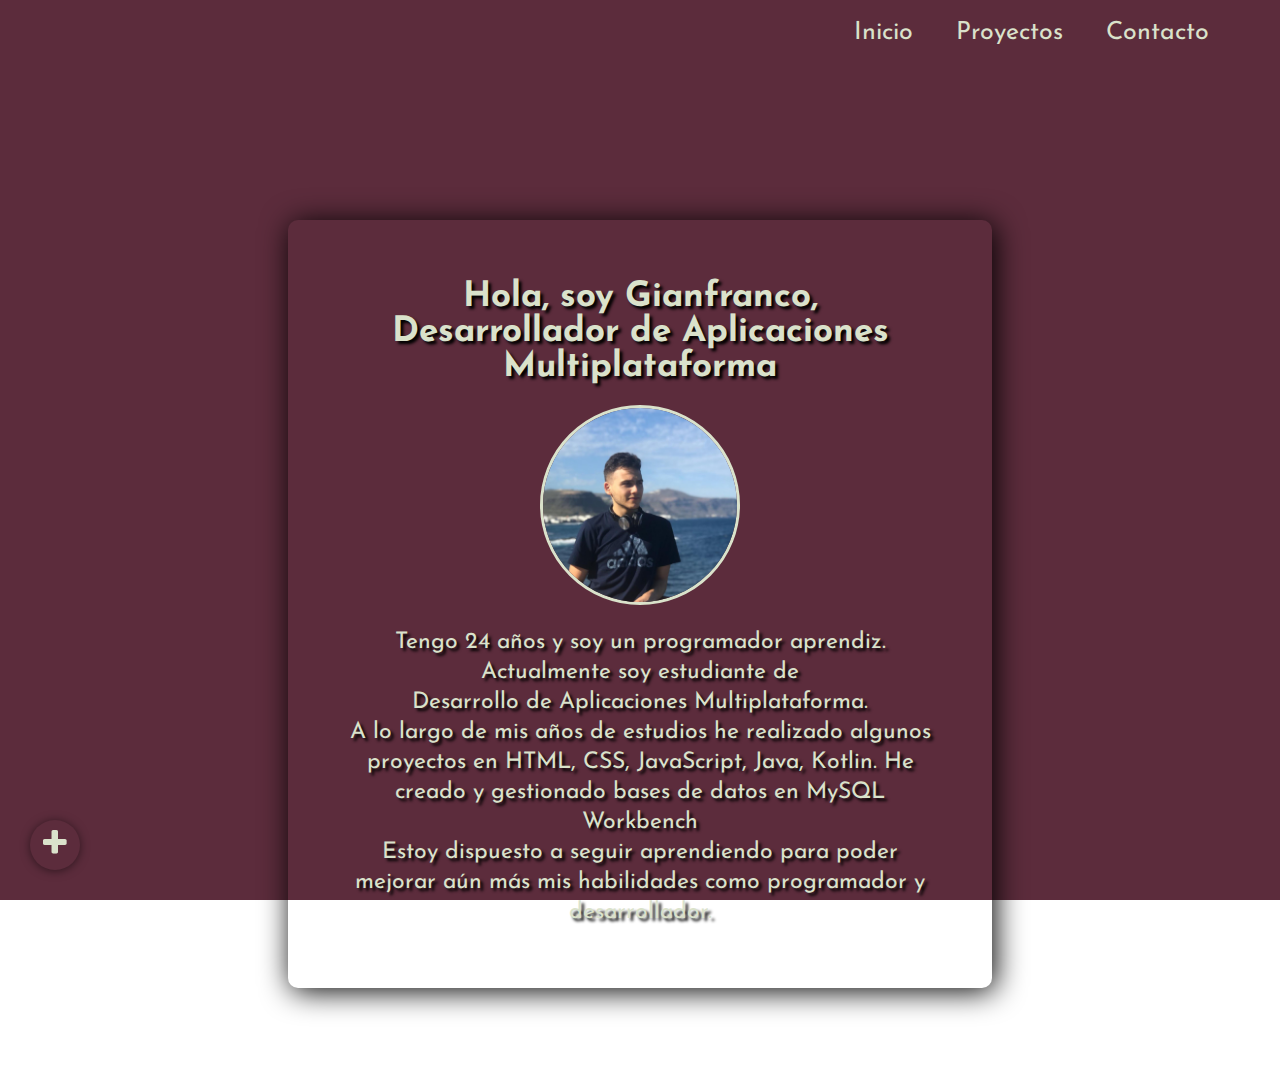
<file: index.html>
<!DOCTYPE html>
<html lang="es">
<head>
    <meta charset="UTF-8">
    <link rel="icon" type="image/png" sizes="32x32" href="img/logo2.jpg">
    <link rel="stylesheet" type="text/css" href="css/styles.css">
    <link rel="stylesheet" href="css/fontello.css">
    <link href="https://fonts.googleapis.com/css2?family=Josefin+Sans&display=swap" rel="stylesheet">
    <meta name="viewport" content="width=device-width, initial-scale=1.0">
    <title>Gianfranco Lombardo</title>
</head>
<body>

    <header class="header">
        <nav class="menu">
            <a href="index.html">Inicio</a>
            <a href="projects.html">Proyectos</a>
            <a href="contact.html">Contacto</a>
        </nav>
    </header>

    
    <div class="contenedor">
        <input type="checkbox" id="checkbox__main">
        <div class="redes">
            <a href="https://instagram.com" target="_blank" class="icon-instagram"></a>
            <a href="https://twitter.com" target="_blank" class="icon-twitter"></a>
            <a href="https://facebook.com" target="_blank" class="icon-facebook"></a>
            <a href="https://github.com" target="_blank" class="icon-github"></a>
        </div>
        <div class="checkbox__main">
            <label for="checkbox__main" class="icon-mas"></label>
        </div>
    </div>
    
    
    <div class="presentacion">
        <h1 class="titulo">Hola, soy Gianfranco,<br>Desarrollador de Aplicaciones Multiplataforma</h1>
        <div>
            <img src="./img/img.jpg" alt="Mi imagen" class="mi-imagen" onmouseover="activarAnimacion()" onmouseout="desactivarAnimacion()">
        </div>
        <p class="texto">Tengo 24 años y soy un programador aprendiz.
            Actualmente soy estudiante de<br>Desarrollo de Aplicaciones Multiplataforma.<br>
            A lo largo de mis años de estudios he realizado algunos proyectos en HTML, CSS, JavaScript, Java, Kotlin.
            He creado y gestionado bases de datos en MySQL Workbench<br>
            Estoy dispuesto a seguir aprendiendo para poder mejorar aún más mis habilidades como programador y desarrollador.
        </p>
    </div>

    <script src="js/efects.js"></script>

</body>
</html>
</file>
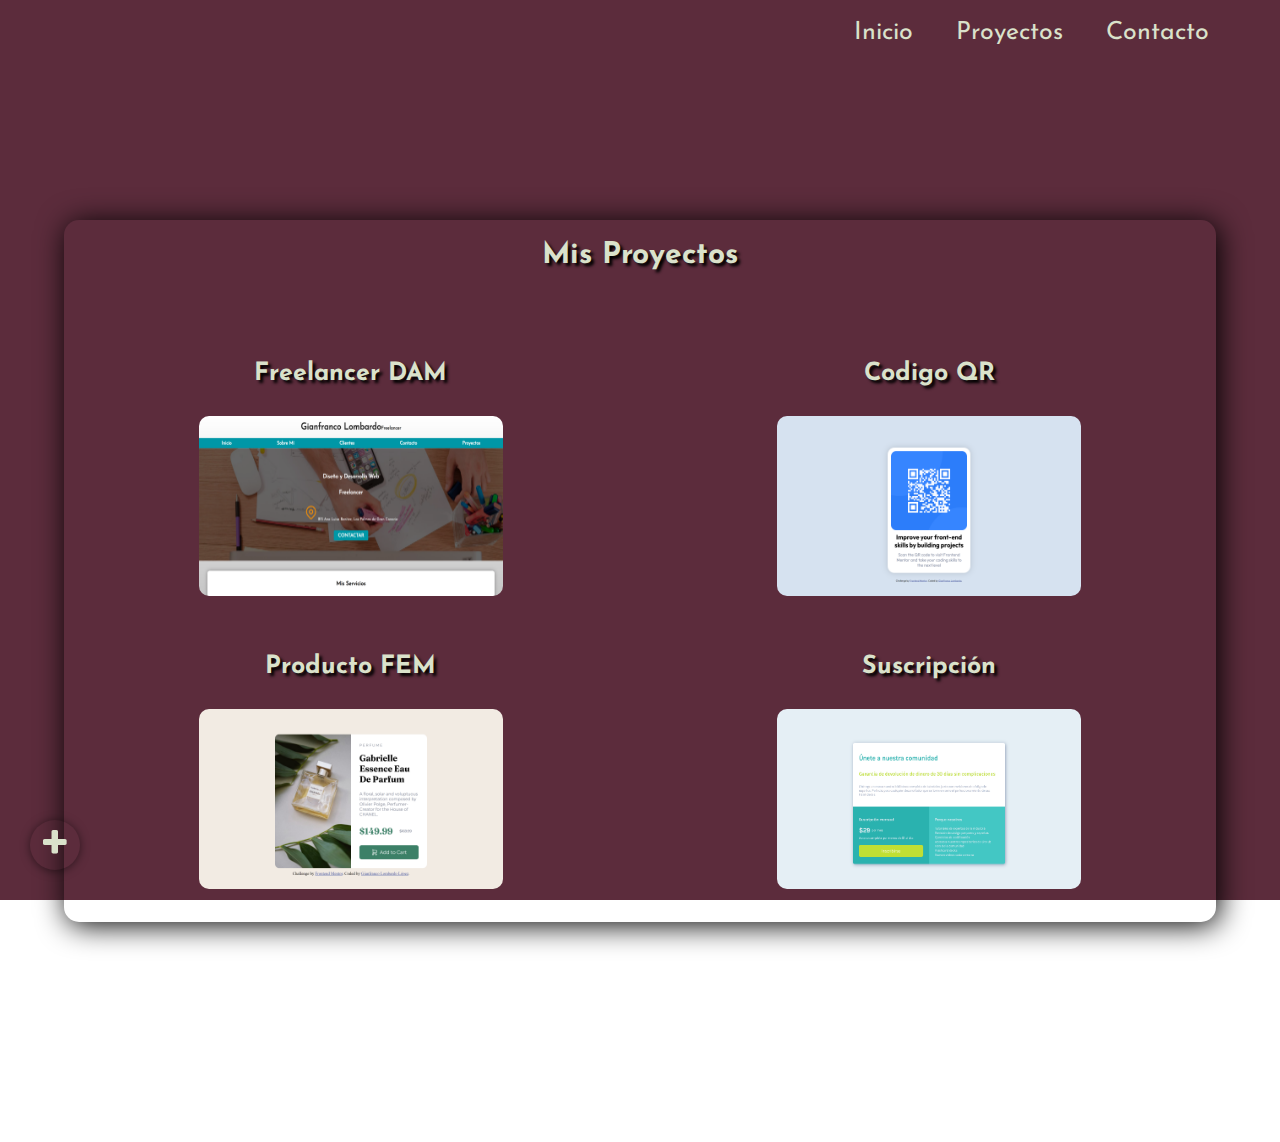
<file: projects.html>
<!DOCTYPE html>
<html lang="es">
<head>
    <meta charset="UTF-8">
    <meta http-equiv="X-UA-Compatible" content="IE=edge">
    <link rel="icon" type="image/png" sizes="32x32" href="/img/logo2.jpg">
    <link rel="stylesheet" type="text/css" href="css/styles.css">
    <link rel="stylesheet" href="css/fontello.css">
    <link href="https://fonts.googleapis.com/css2?family=Josefin+Sans&display=swap" rel="stylesheet">
    <meta name="viewport" content="width=device-width, initial-scale=1.0">
    <title>Gianfranco Lombardo</title>
</head>
<body>

    <header class="header">
        <nav class="menu">
            <a href="index.html">Inicio</a>
            <a href="projects.html">Proyectos</a>
            <a href="contact.html">Contacto</a>
        </nav>
    </header>
    
    <div class="contenedor">
        <input type="checkbox" id="checkbox__main">
        <div class="redes">
            <a href="https://instagram.com" target="_blank" class="icon-instagram"></a>
            <a href="https://twitter.com" target="_blank" class="icon-twitter"></a>
            <a href="https://facebook.com" target="_blank" class="icon-facebook"></a>
            <a href="https://github.com" target="_blank" class="icon-github"></a>
        </div>
        <div class="checkbox__main">
            <label for="checkbox__main" class="icon-mas"></label>
        </div>
    </div>
    
    <section class="caja__proyectos">
        <h2>Mis Proyectos</h2>
        <section class="proyectos"></section>
    </section>

    <script src="js/projects.js"></script>

</body>
</html>
</file>
<file: css/styles.css>
html {
    font-size: 62.5%;
    box-sizing: border-box;
}
    
*,*:before, *:after {
    box-sizing: inherit;
}

:root {
    --primario: #dae2cb;
    --secundario: #6cb6a5;
    --blanco: #fff;
    --negro: #000;
    --fontFamily: 'Josefin Sans', sans-serif;
}

* {
    margin: 0%;
    padding: 0%;
    font-family: var(--fontFamily)
}

body {
    width: 100%;
    background-image: url("../img/bg.png");
    background-size: 100% 100%;
    background-repeat: no-repeat;
    background-attachment: fixed;
}


/** CREACION DE ICONOS FLOTANTES **/


#checkbox__main {
    display: none;
}

.contenedor {
    position: fixed;
    bottom: 3rem;
    left: 3rem;
}

.redes a, .icon-mas {
    display: block;
    text-decoration: none;
    color: var(--primario);
    width: 5rem;
    height: 5rem;
    line-height: 5rem;
    text-align: center;
    border-radius: 50%;
    box-shadow: 0 .1rem 1rem rgba(0,0,0,0.5);
    transition: all 500ms ease;
    font-size: 3rem;
    margin: 0 auto;
}

.redes a:hover,
.icon-mas:hover {
    color: var(--secundario);
    background-color: rgb(234, 205, 178, 0.2);
}

.redes a {
    margin: 0;
    opacity: 0;
    visibility: hidden;
}

#checkbox__main:checked~ .redes a {
    margin-bottom: 1rem;
    opacity: 1;
    visibility: visible;
}

.icon-mas {
    cursor: pointer;
    font-size: 3rem;
    line-height: 5.2rem;
}


/** CREACION ENCABEZADO **/


.header {
    width: 100%;
    height: 5rem;
    position: absolute;
    top: 0;
    left: 0;
}

.menu {
    float: right;
    line-height: 7rem;
    margin-right: 4%;
}

.menu a {
    display: inline-block;
    padding: 2rem;
    line-height: normal;
    text-decoration: none;
    color: var(--primario);
    font-size: 2.5rem;
    transition: all .3s ease;
    border-bottom: .2rem solid transparent;
}

.menu a:hover {
    border-bottom: .2rem solid var(--primario)
}


/** CREACION CONTENIDO **/


.titulo {
    font-size: 3.5rem;
   
}

.texto {
    font-size: 2.3rem;
    line-height: 3rem;
}

.titulo,
.texto {
    color: var(--primario);
    margin: 2rem;
}

.presentacion {
    width: 55%;
    padding: 4rem;
    margin: 22rem auto 9rem auto;
    display: flex;
    flex-direction: column;
    text-align: center;
    border-radius: 1rem;
    box-shadow: 0.3rem 0.3rem 3rem var(--negro);
    text-shadow: 0.3rem 0.3rem 0.3rem var(--negro);
}

.mi-imagen {
    width: 20rem;
    height: 20rem;
    border-radius: 50%;
    border: 0.3rem solid var(--primario);
}

.animacion {
    animation: animacion 1.5s ease-in-out 1;
}

@keyframes animacion {
    0% {
        transform: rotateY(0deg);
    }
    100% {
        transform: rotateY(360deg);
    }
}


/** CREACION DE PROYECTO **/


.caja__proyectos {
    width: 90%;
    margin: 22rem auto;
    box-shadow: 0.3rem 0.3rem 3rem var(--negro);
    text-align: center;
    border-radius: 1.5rem
}

.caja__proyectos h2 {
    padding: 2rem;
    font-size: 3rem;
    font-family: 'Josefin Sans';
    color: var(--primario);
    font-weight: 700;
    text-shadow: 0.3rem 0.3rem 0.3rem var(--negro);
}

.proyectos {
    display: grid;
    margin: 5rem auto auto auto;
    grid-template-columns: repeat(2, 1fr);
    gap: 2.5rem;
    padding: 1rem;
    justify-items: center;
}

.proyectos article{
    width: 100%;
}

.proyectos img {
    height: 18rem;
    width: 55%;
    margin: 2rem auto;
    border-radius: 1rem;
    cursor: pointer;
}

.proyectos article:hover {
    transform: scale(1.2);
    transition: .5s;
}

.proyectos p {
    font-size: 2.5rem;
    font-weight: 700;
    padding: 1rem;
    color: var(--primario);
    text-shadow: 0.3rem 0.3rem 0.3rem var(--negro);
}


/** CREACION DE CONTACTO **/


.caja {
    margin: 10rem 20rem;
}

.formulario {
    width: 80%;
    margin: 22rem auto;
    padding: 4rem;
    box-shadow: 0.3rem 0.3rem 3rem var(--negro);
    border-radius: 1.5rem
}

.formulario fieldset {
    border: none;
}

.formulario legend {
    font-size: 3rem;
    font-weight: 700;
    margin-bottom: 3rem;
    color: var(--primario);
    text-shadow: .3rem .3rem .3rem var(--negro);
    border-bottom: .2rem solid var(--primario);
}

.campo {
    flex-basis: 0;
    flex-grow: 1;
}

.campo__fila {
    display: flex;
    margin-bottom: 3rem;
    gap: 5rem;
}

.campo label {
    display: block;
    margin-bottom: .5rem;
    font-size: 2rem;
    font-weight: 700;
    color: var(--primario);
    text-shadow: 0.3rem 0.3rem 0.3rem var(--negro);
}

.campo textarea {
    height: 5rem;
    resize: vertical;
    min-height: 5rem;
    max-height: 20rem;
    border: .2rem solid var(--primario);
}

.input-text {
    width: 100%;
    padding: 1rem;
    border: none;
    border-bottom: .2rem solid var(--primario);
    background: transparent;
    font-size: 2rem;
}

.campo textarea,
.input-text {
    color: var(--primario);
}

.boton {
    border: none;
    padding: 1rem;
    color: var(--primario);
    font-size: 2rem;
    font-weight: 700;
    border-radius: .5rem;
    text-shadow: 0.3rem 0.3rem 0.3rem var(--negro);
    background-color: rgb(234, 205, 178, 0.3);
    text-align: right;
    cursor: pointer;
}

.boton:hover{
    transform: scale(1.1);
}
</file>
<file: css/fontello.css>
@font-face {
  font-family: 'fontello';
  src: url('../font/fontello.eot?44925850');
  src: url('../font/fontello.eot?44925850#iefix') format('embedded-opentype'),
       url('../font/fontello.woff2?44925850') format('woff2'),
       url('../font/fontello.woff?44925850') format('woff'),
       url('../font/fontello.ttf?44925850') format('truetype'),
       url('../font/fontello.svg?44925850#fontello') format('svg');
  font-weight: normal;
  font-style: normal;
}
/* Chrome hack: SVG is rendered more smooth in Windozze. 100% magic, uncomment if you need it. */
/* Note, that will break hinting! In other OS-es font will be not as sharp as it could be */
/*
@media screen and (-webkit-min-device-pixel-ratio:0) {
  @font-face {
    font-family: 'fontello';
    src: url('../font/fontello.svg?44925850#fontello') format('svg');
  }
}
*/
[class^="icon-"]:before, [class*=" icon-"]:before {
  font-family: "fontello";
  font-style: normal;
  font-weight: normal;
  speak: never;

  display: inline-block;
  text-decoration: inherit;
  width: 1em;
  margin-right: .2em;
  text-align: center;
  /* opacity: .8; */

  /* For safety - reset parent styles, that can break glyph codes*/
  font-variant: normal;
  text-transform: none;

  /* fix buttons height, for twitter bootstrap */
  line-height: 1em;

  /* Animation center compensation - margins should be symmetric */
  /* remove if not needed */
  margin-left: .2em;

  /* you can be more comfortable with increased icons size */
  /* font-size: 120%; */

  /* Font smoothing. That was taken from TWBS */
  -webkit-font-smoothing: antialiased;
  -moz-osx-font-smoothing: grayscale;

  /* Uncomment for 3D effect */
  /* text-shadow: 1px 1px 1px rgba(127, 127, 127, 0.3); */
}

.icon-mas:before { content: '\e800'; } /* '' */
.icon-twitter:before { content: '\f099'; } /* '' */
.icon-github:before { content: '\f09b'; } /* '' */
.icon-instagram:before { content: '\f16d'; } /* '' */
.icon-facebook:before { content: '\f308'; } /* '' */
</file>
